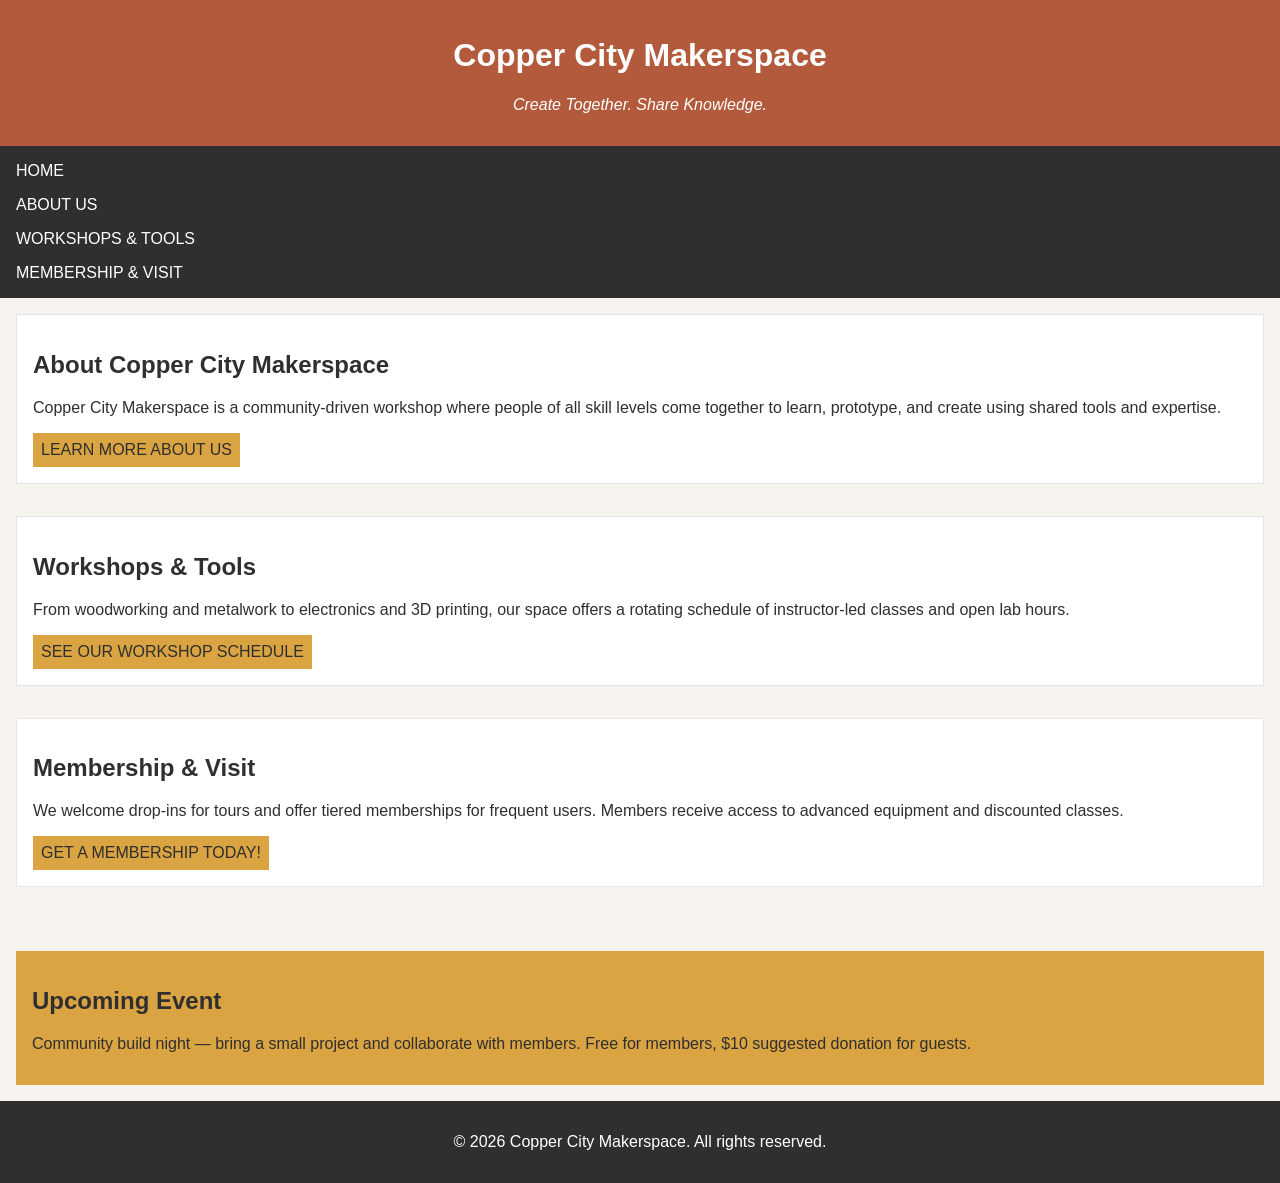
<file: index.html>
<!DOCTYPE html>
<html lang="en">
<head>
    <meta charset="UTF-8">
    <meta name="viewport" content="width=device-width, initial-scale=1.0">
    <link rel="stylesheet" href="styles.css">
    <title>Copper City Makerspace</title>
</head>

<body>
    <header>
        <h1>Copper City Makerspace</h1>
        <p>Create Together. Share Knowledge.</p>
    </header>
<nav>
    <ul>
        <li><a href="index.html">Home</a></li>
        <li><a href="about.html">About Us</a></li>
        <li><a href="workshops.html">Workshops & Tools</a></li>
        <li><a href="memberships.html">Membership & Visit</a></li>
    </ul>
</nav>
<main class= "card-row">
     <section id="about">
        <h2>About Copper City Makerspace</h2>
        <p>Copper City Makerspace is a community-driven workshop where people of all skill levels come together to learn, prototype, and create using shared tools and expertise.</p>
        <a href="about.html">Learn More About Us</a>
    </section>
 <section id="workshops">
        <h2>Workshops & Tools</h2>
        <p>From woodworking and metalwork to electronics and 3D printing, our space offers a rotating schedule of instructor-led classes and open lab hours.</p>
      <a href="workshops.html"> See our Workshop Schedule</a>
 </section>

 <section id="memberships">
        <h2>Membership & Visit</h2>
        <p>We welcome drop-ins for tours and offer tiered memberships for frequent users. Members receive access to advanced equipment and discounted classes.</p>
        <a href="memberships.html"> Get a Membership Today!

        </a>
    </section>
</main>
<aside>
    <h2>Upcoming Event</h2>
    <p>Community build night — bring a small project and collaborate with members. Free for members, $10 suggested donation for guests.</p>
</aside>
<footer>
    <p>&copy; 2026 Copper City Makerspace. All rights reserved.</p>
</footer>
</body>
</html>
</file>
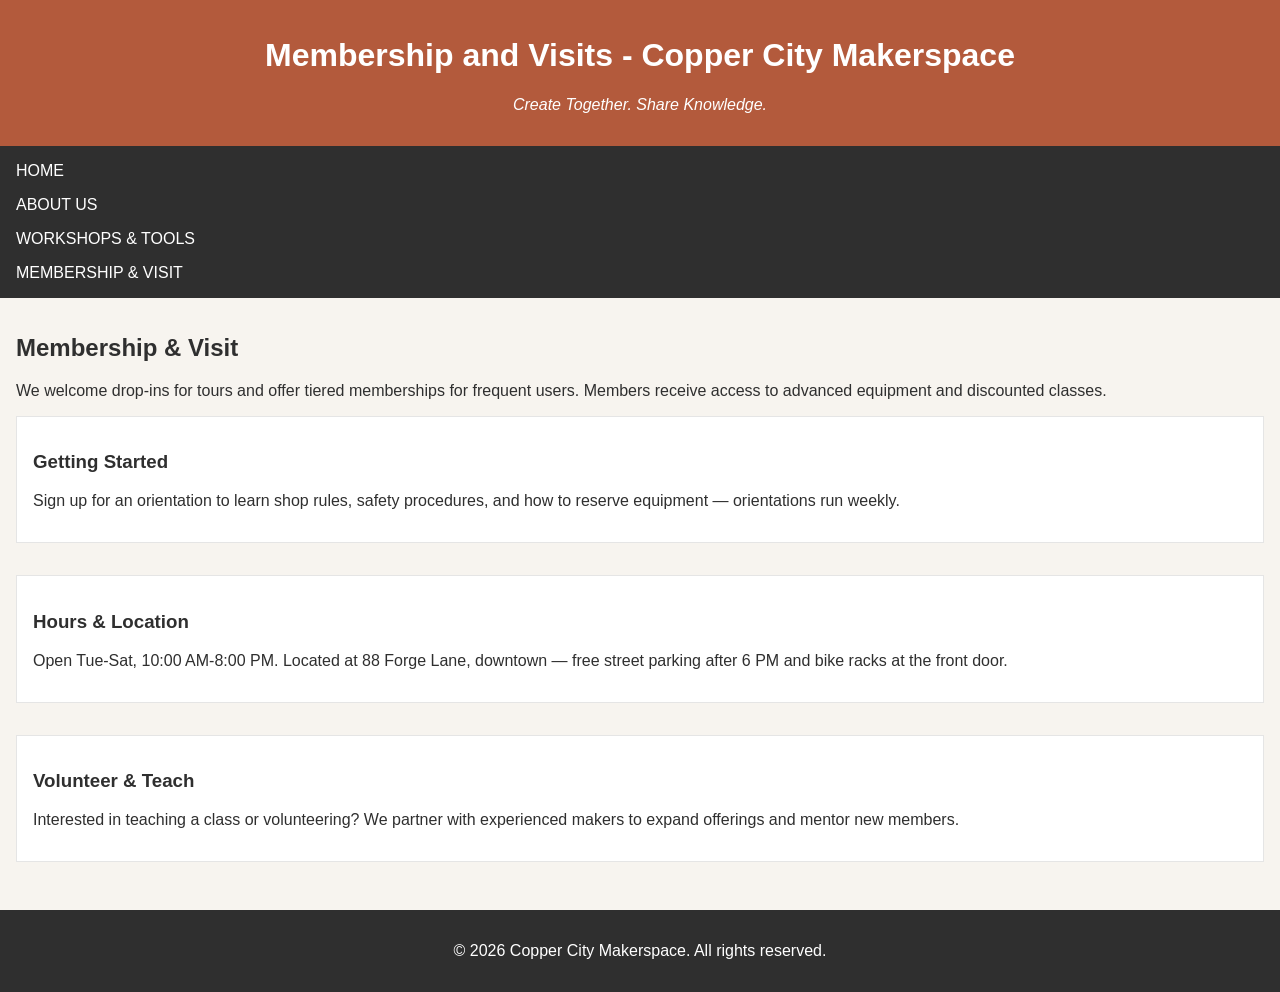
<file: memberships.html>
<!DOCTYPE html>
<html lang="en">
<head>
    <meta charset="UTF-8">
    <meta name="viewport" content="width=device-width, initial-scale=1.0">
  <link rel="stylesheet" href="styles.css">  
    <title>Membership - Copper City Makerspace</title>
</head>
<body>
    <header>
        <h1>Membership and Visits - Copper City Makerspace</h1>
        <p>Create Together. Share Knowledge.</p>
    </header>
    <nav>
    <ul>
        <li><a href="index.html">Home</a></li>
        <li><a href="about.html">About Us</a></li>
        <li><a href="workshops.html">Workshops & Tools</a></li>
        <li><a href="memberships.html">Membership & Visit</a></li>
    </ul>
</nav>
<main> 
     <section id="memberships">
        <h2>Membership & Visit</h2>
        <p>We welcome drop-ins for tours and offer tiered memberships for frequent users. Members receive access to advanced equipment and discounted classes.</p>
        <div class="card-row"> 
            <section>
                <h3>Getting Started</h3>
                <p>Sign up for an orientation to learn shop rules, safety procedures, and how to reserve equipment — orientations run weekly.</p>
            </section>
            <section>
                <h3>Hours & Location</h3>
                <p>Open Tue-Sat, 10:00 AM-8:00 PM. Located at 88 Forge Lane, downtown — free street parking after 6 PM and bike racks at the front door.</p>
            </section>
            <section>
                <h3>Volunteer & Teach</h3>
                <p>Interested in teaching a class or volunteering? We partner with experienced makers to expand offerings and mentor new members.</p>
            </section>
        </div>
    </section>
</main>
<footer>
    <p>&copy; 2026 Copper City Makerspace. All rights reserved.</p>
</footer>
</body>
</html>
</file>
<file: styles.css>
/* =====  CSS by Christina Carrasquilla, Updated by Kaitlyn Wilhelm =====  */

/* ===== Color Palette 

Copper:#B35A3C
Charcoal:#2F2F2F
Light Background:#F7F4EF
Card Background:#FFFFFF
Soft Gold:#D9A441
Border:#E5E5E5

===== */

/* ===== GLOBAL (Base) Styles ===== */

body {
    font-family: Arial, sans-serif;
    margin: 0;
    background-color: #F7F4EF;
    color: #2F2F2F;
    display: grid;
    grid-template-columns: 1fr;
}

header {
    background-color: #B35A3C;
    color: white;
    text-align: center;
    padding: 1rem;
}

header img {
    margin-top: 0.5rem;
}

header p {
    font-style: italic;
}

nav {
    background-color: #2F2F2F;
    padding: .5rem;
}

nav ul {
    list-style: none;
    margin: 0;
    padding: 0;
}

nav a {
    color: white;
    text-decoration: none;
    padding: 0.5rem;
    display: inline-block;
    text-transform: uppercase;
}

nav a:hover {
    background-color: #B35A3C;
}

main {
    padding: 1rem;
}

main a {
    background-color: #D9A441;
    color: #2F2F2F;
    text-decoration: none;
    padding: 0.5rem;
    display: inline-block;
    text-transform: uppercase;
}

main a:hover {
    background-color: #B35A3C;
    color: white;
}

section {
    margin-bottom: 2rem;
}

.card-row section {
    background-color: white;
    border: 1px solid #E5E5E5;
    padding: 1rem;
} /* FIXED: Added the missing closing brace here */

img {
    display: block;
    margin-top: 0.5rem;
    max-width: 100%;
}

aside {
    background-color: #D9A441;
    padding: 1rem;
    margin: 1rem;
}

footer {
    background-color: #2F2F2F;
    color: white;
    text-align: center;
    padding: 1rem;
}

/* NOTE: Duplicate nav a blocks were safely removed from here */

/*=== Media Queries (Medium) ===*/
@media (max-width: 817px) { 
    nav ul {
        display: flex;
        justify-content: center;
        gap: 1rem;
    }
    
    .card-row {
        display: flex;
        gap: 1rem;
    }

    .card-row section {
        width: 30%;
    }
}
</file>
